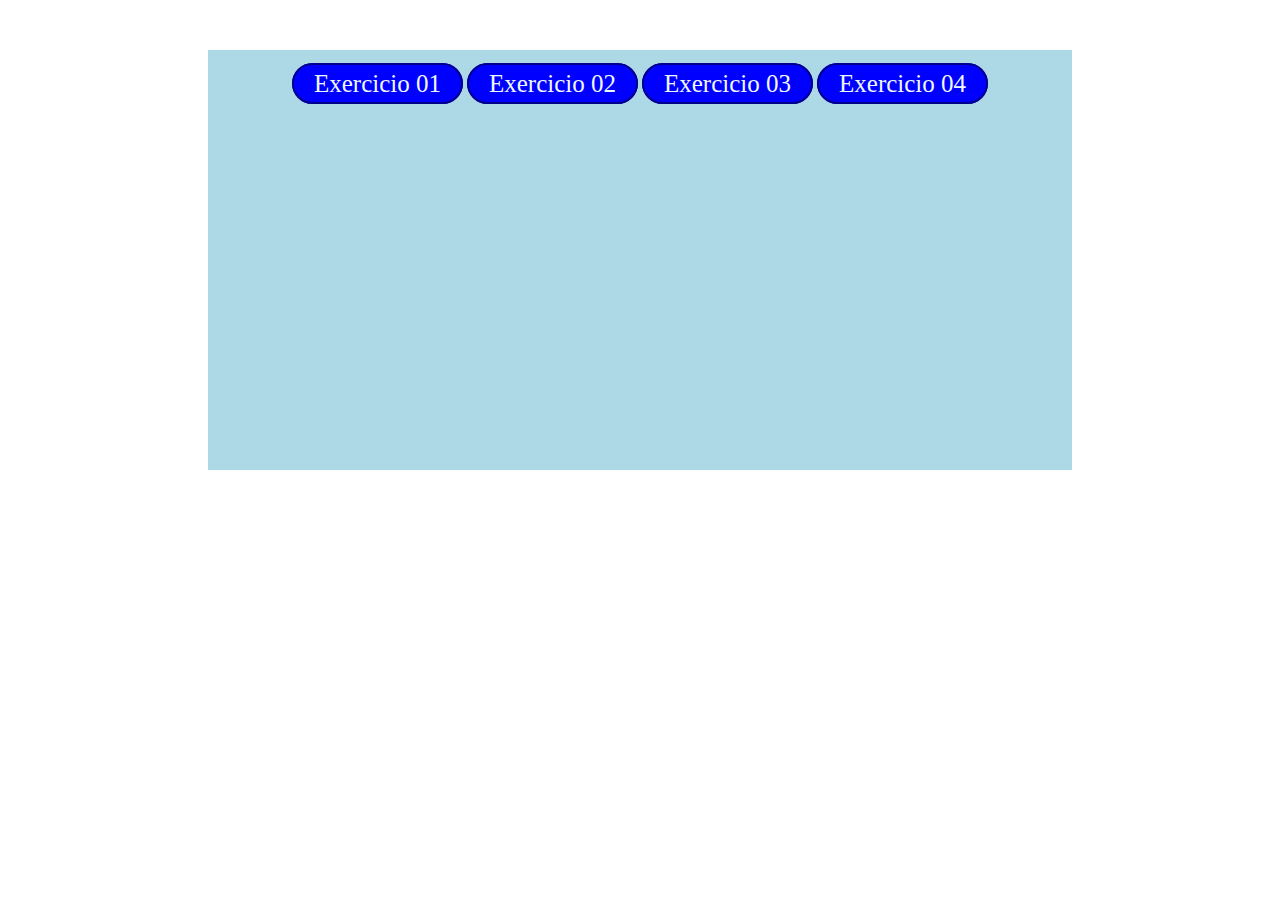
<file: index.html>
<!DOCTYPE html>
<html lang="en">

<head>
    <link rel="stylesheet" href="css/styles.css">
    <meta charset="UTF-8">
    <meta name="viewport" content="width=device-width, initial-scale=1.0">
    <title>Document</title>
</head>

<body>
    <div>
        <a href="exercicio1.html">Exercicio 01</a>
        <a href="exercicio2.html">Exercicio 02</a>
        <a href="exercicio3.html">Exercicio 03</a>
        <a href="exercicio4.html">Exercicio 04</a> 
    </div>
</body>

</html>
</file>
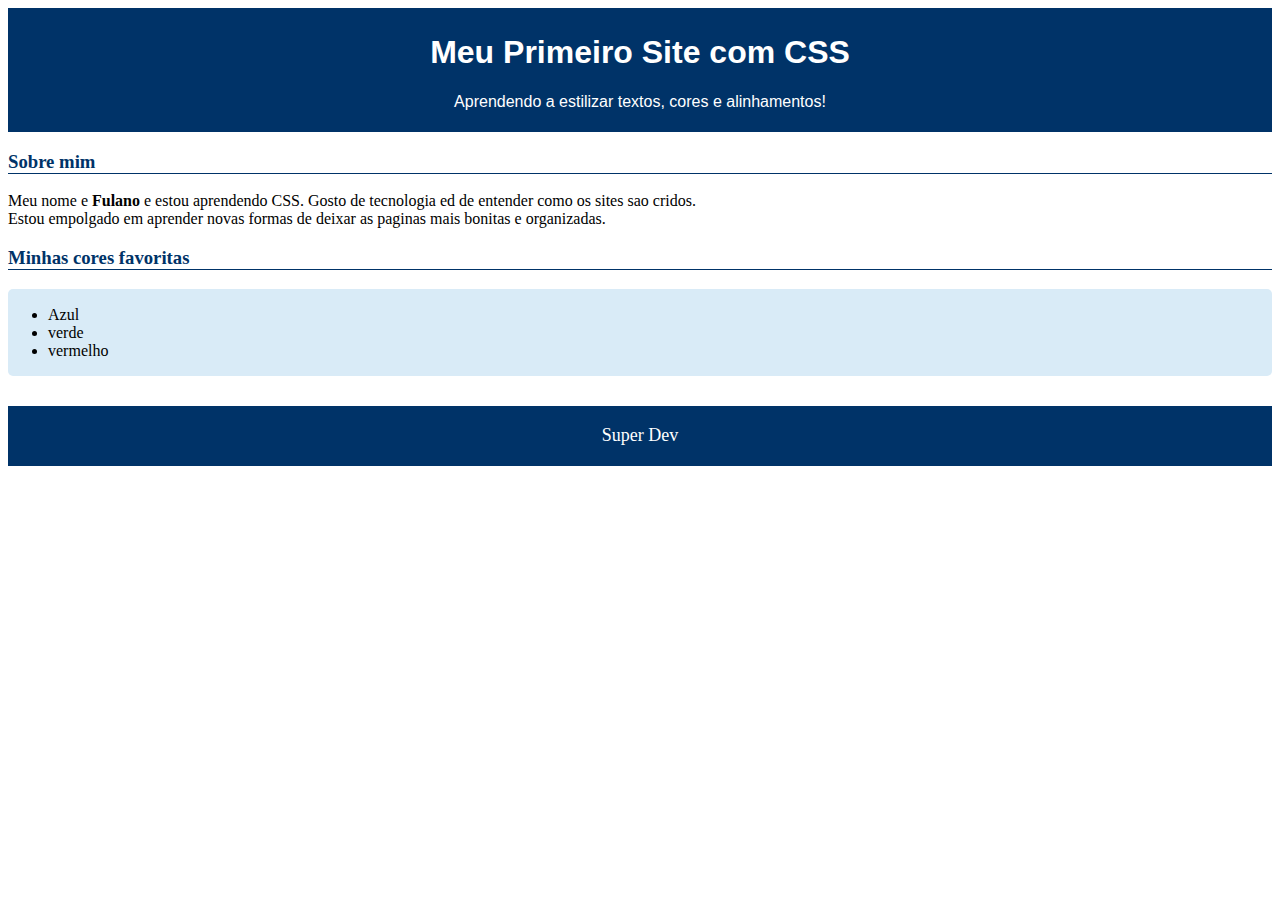
<file: exercicio1.html>
<!DOCTYPE html>
<html lang="en">

<head>
    <link rel="stylesheet" href="css-01/styles.css">
    <meta charset="UTF-8">
    <meta name="viewport" content="width=device-width, initial-scale=1.0">
    <title>Exercicio1</title>
</head>

<body>
    <div class="header">
        <h1>Meu Primeiro Site com CSS</h1>
        <p>Aprendendo a estilizar textos, cores e alinhamentos!</p>
    </div>
    <div class="sobre">
        <h3>Sobre mim</h3>
        <p>
            Meu nome e <b>Fulano</b> e estou aprendendo CSS. Gosto de tecnologia ed de entender como os sites sao
            cridos.
            <br>
            Estou empolgado em aprender novas formas de deixar as paginas mais bonitas e organizadas.
        </p>
    </div>
    <div>
        <h3>Minhas cores favoritas</h3>
    </div>
    <div class="lista">
        <ul>
            <li>Azul</li>
            <li>verde</li>
            <li>vermelho</li>
        </ul>
    </div>
    <div class="super">
        <p>Super Dev</p>
    </div>
</body>

</html>
</file>
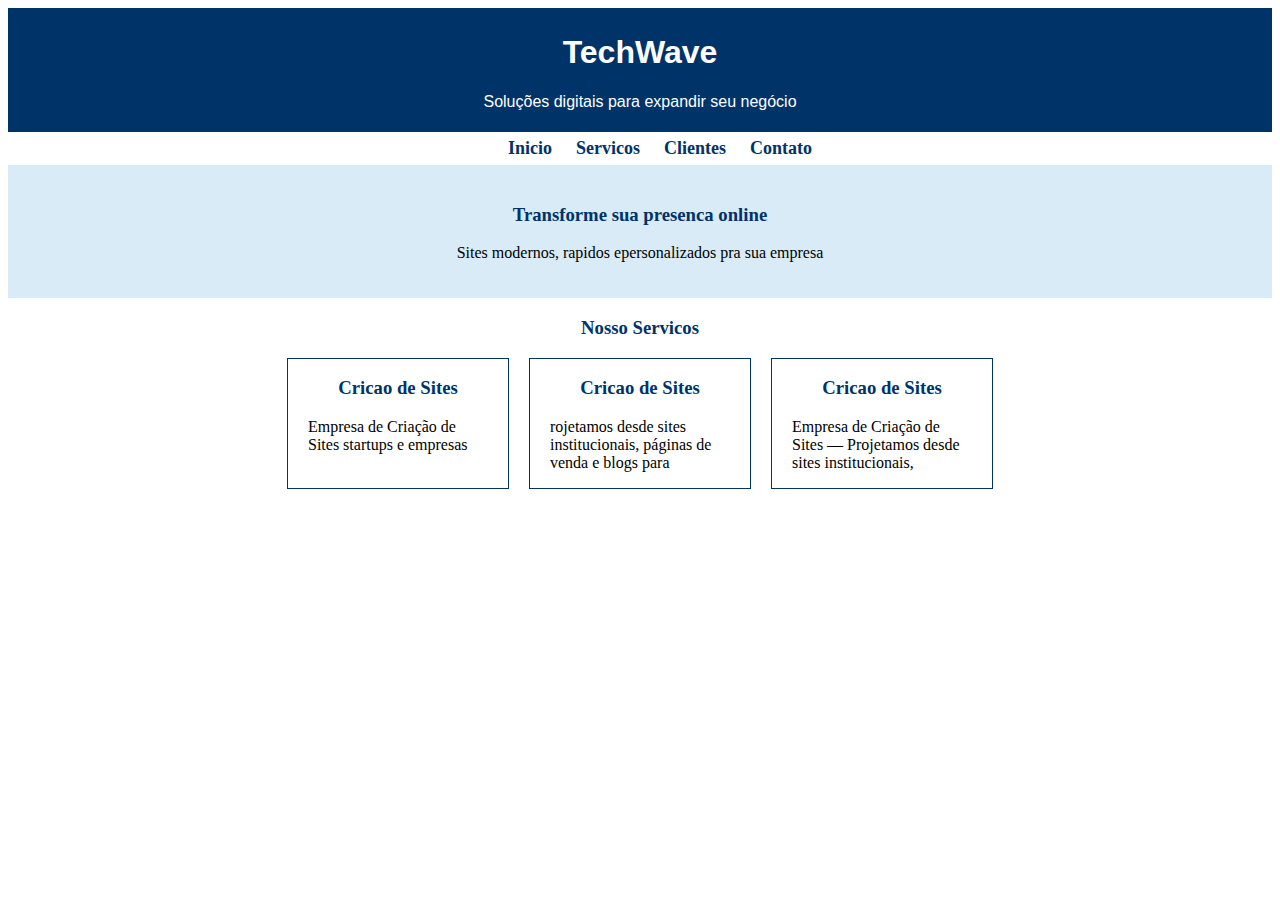
<file: exercicio3.html>
<!DOCTYPE html>
<html lang="en">

<head>
    <link rel="stylesheet" href="css-03/styles.css">
    <meta charset="UTF-8">
    <meta name="viewport" content="width=device-width, initial-scale=1.0">
    <title>Exercicio03</title>
</head>

<body>
    <div class="header">
        <h1>TechWave</h1>
        <p>Soluções digitais para expandir seu negócio</p>
    </div>
    <nav class="nav-bar">
        <ul>
            <li>Inicio</li>
            <li>Servicos</li>
            <li>Clientes</li>
            <li>Contato</li>
        </ul>
    </nav>
    <div class="headline">
        <h3>Transforme sua presenca online</h3>
        <p>Sites modernos, rapidos epersonalizados pra sua empresa</p>
    </div>
    <div><h3>Nosso Servicos</h3></div>
    <div class="conteudo">
      <div class="box">
            <h3 class="titulo">Cricao de Sites</h3>
            <p>Empresa de Criação de Sites 
                startups e
                empresas</p>
        </div>
       <div class="box">
            <h3 class="titulo">Cricao de Sites</h3>
            <p>rojetamos desde sites institucionais, páginas de venda e blogs para
               </p>
        </div>
        <div class="box">
            <h3 class="titulo">Cricao de Sites</h3>
            <p>Empresa de Criação de Sites — Projetamos desde sites institucionais,
               </p>
        </div>
    </div>
</body>

</html>
</file>
<file: css/styles.css>
a{
    text-align: center;
    text-decoration: none;
    font-size: 25px;
    display: inline;
    padding: 5px 20px ;
    background-color: blue;
    color: aliceblue;
    border-radius: 25px;
    border: 2px solid darkblue;

}
a:hover{
    background-color: brown;
    color: aliceblue;
}
div{
    padding-top: 20px;
    justify-content: center;
    text-align: center;
    background-color: lightblue;
    height: 400px;
    margin: 50px 200px 50px 200px;
}
</file>
<file: css-01/styles.css>
.header {
    background-color: #003368;
    color: #fff;
    text-align: center;
    padding: 5px;
    font-family: 'Lucida Sans', 'Lucida Sans Regular', 'Lucida Grande', 'Lucida Sans Unicode', Geneva, Verdana, sans-serif
}
h3{
    color: #003368;
    border-bottom: 1px solid #003368;
}


.super{
    background-color: #003368;
    color: white;
    font-size: 18px;
    text-align: center;
    padding-top:  1.5px;
    padding-bottom:  1.5px;
}

.lista{
    background-color: #d9ebf7;
    border-radius: 5px;
    padding-top: 0.05em;px;
    padding-bottom: 0.05px;
    margin-bottom: 30px;

}
</file>
<file: css-03/styles.css>
.header {
    background-color: #003368;
    color: #fff;
    text-align: center;
    padding: 5px;
    font-family: 'Lucida Sans', 'Lucida Sans Regular', 'Lucida Grande', 'Lucida Sans Unicode', Geneva, Verdana, sans-serif
}

.nav-bar {
    text-align: center;
    margin-top: -10px;
    margin-bottom: -10px;
}

.nav-bar li {
    list-style: none;
    display: inline;
    padding: 10px;
    color: #003368;
    font-weight: bold;
    font-size: 18px;
}

.headline {
    background-color: #d9ebf7;
    padding: 20px;
    text-align: center;
}

h3 {
    color: #003368;
}

.conteudo {
    display: flex;
    justify-content: center;
    gap: 20px;
    flex-wrap: wrap;
    margin-top: 15px;
}

.box {
    padding-left: 20px;
    padding-right: 20px;
    width: 180px;
    border: 1px solid #003368;

}

h3 {

    text-align: center;

}
</file>
